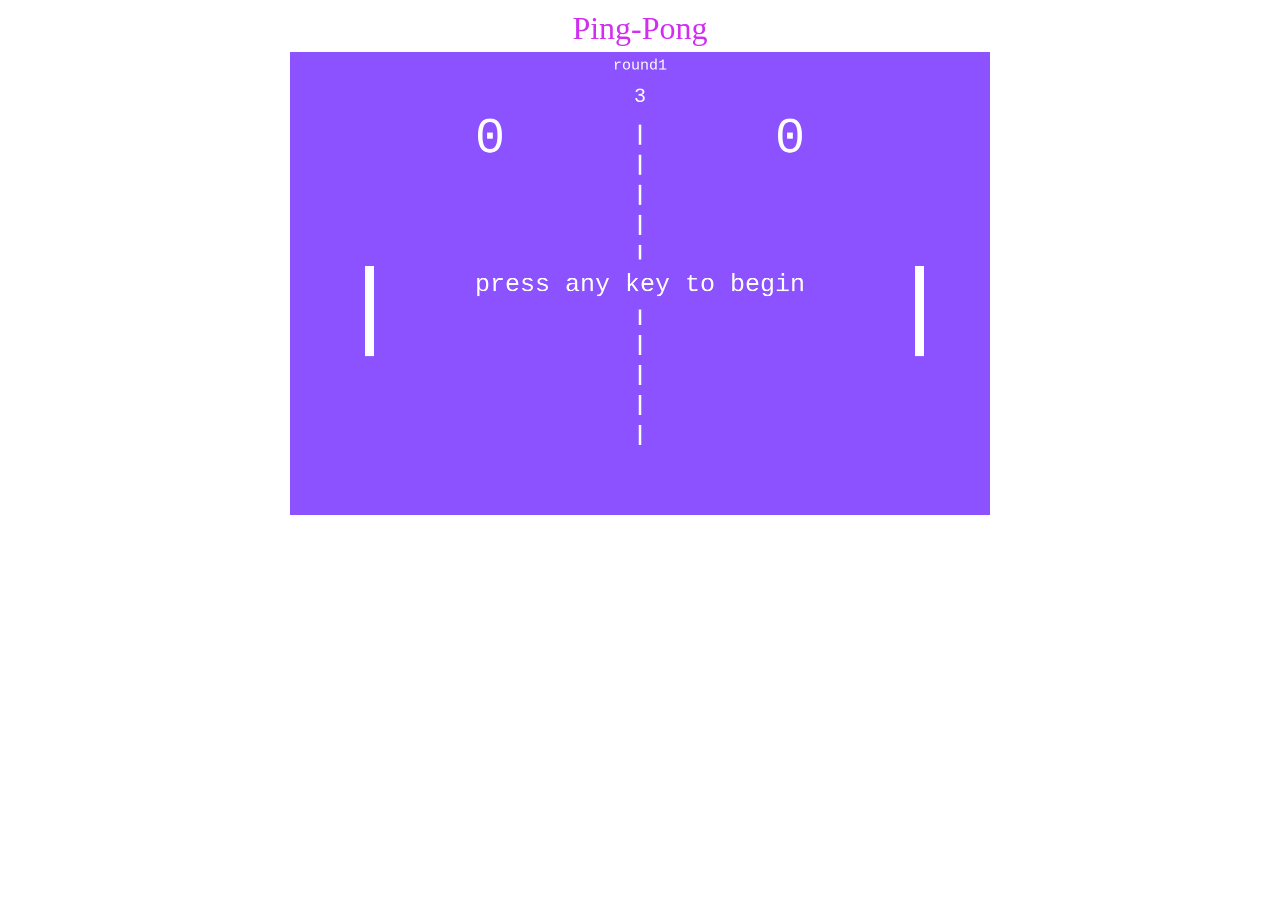
<file: index.html>
<!DOCTYPE html>
<html lang="en">

<head>
    <meta charset="UTF-8">
    <meta name="viewport" content="width=device-width, initial-scale=1.0">
    <title>ping-Pong</title>
    <link rel="stylesheet" href="ping-pong.css">
</head>

<body>
    <p>Ping-Pong</p>
    <canvas></canvas>



    <script src="ping-pong.js"></script>
</body>

</html>
</file>
<file: ping-pong.css>
* {
	font-family: 'poppins', sans-serif;
}

body {
	text-align: center;
	justify-content: center;
	display: flex;
	align-items: center;
	color: #d02ff0;
	flex-direction: column;
	margin: 0;
	background-size: 400% 400%;
}
p{
	margin: 5px 0px 0px  0px;
	padding: 5px 25px;
	font-size: xx-large;
	font-family: fangsong;
}
</file>
